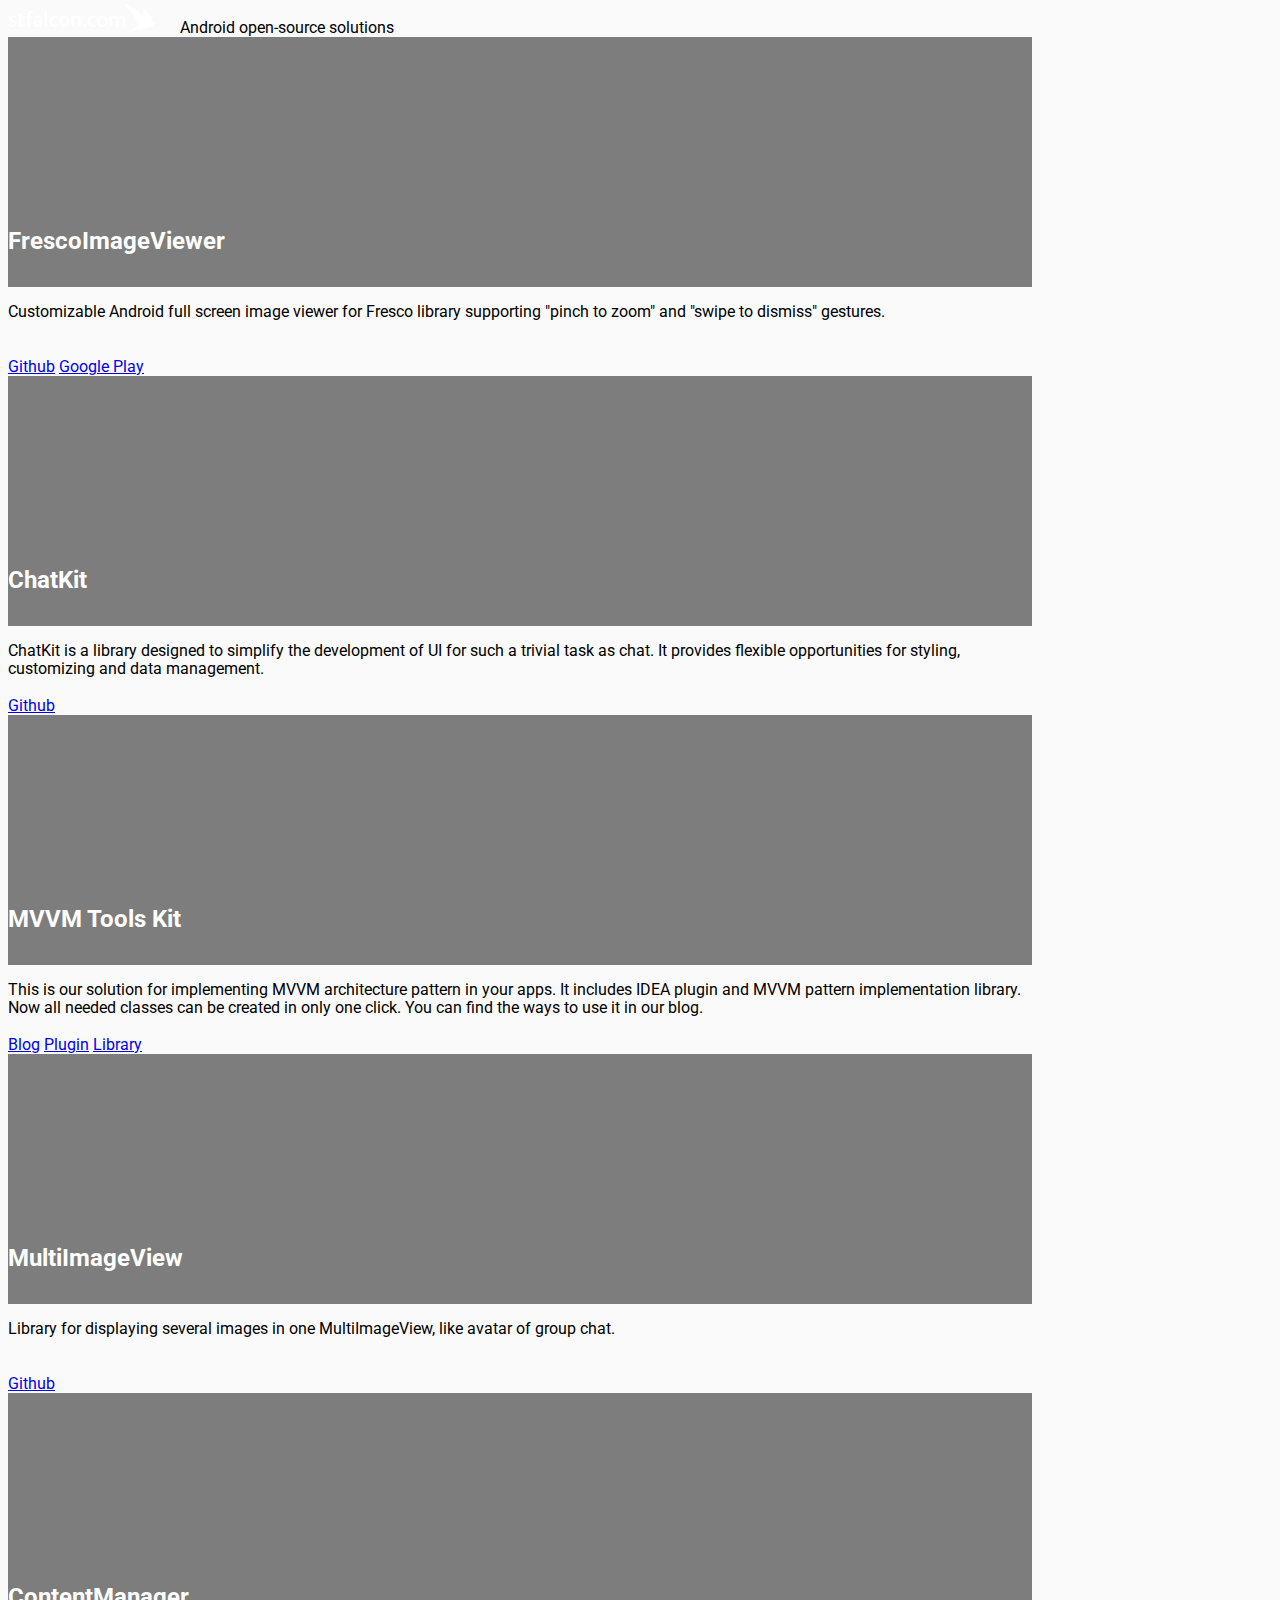
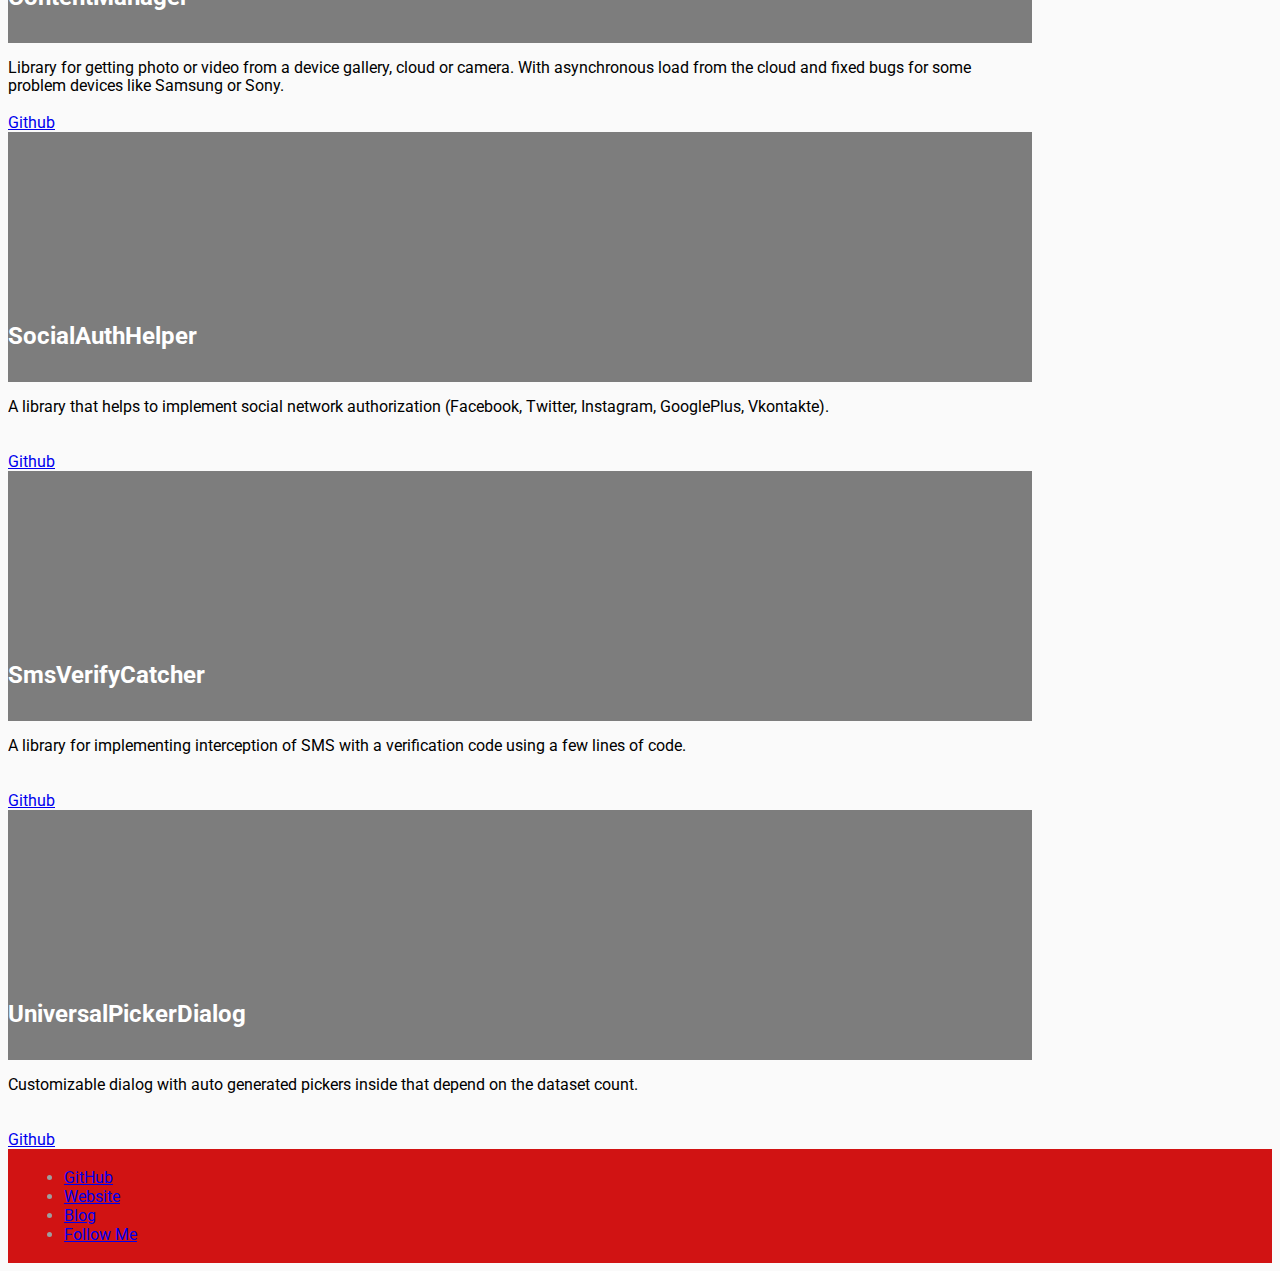
<file: index.html>
<!DOCTYPE html>
<html>
    <head>
        <title>Stfalcon.com studio</title>
        <link rel="icon" type="image/x-icon" href="https://stfalcon.com/favicon.ico">
        <link rel="stylesheet" href="https://fonts.googleapis.com/icon?family=Material+Icons">
        <link rel="stylesheet" href="https://code.getmdl.io/1.2.1/material.indigo-pink.min.css">
        <link href="https://fonts.googleapis.com/css?family=Roboto:regular,bold,italic,thin,light,bolditalic,black,medium&amp;lang=en" rel="stylesheet" type="text/css">
        <link rel="stylesheet" href="styles.css">
        <script defer src="https://code.getmdl.io/1.2.1/material.min.js"></script>
    </head>

    <body>
      <div class="mdl-layout mdl-js-layout mdl-layout--no-drawer-button mdl-layout--fixed-header">
        <header class="mdl-layout__header">
          <div class="mdl-layout__header-row">
            <!-- Title -->
            <img class="responsive_img" src="logo_git.png" height="30">
            <span class="mdl-layout-title">Android open-source solutions</span>
          </div>
          <!-- Tabs -->
          <!-- <div class="mdl-layout__tab-bar mdl-js-ripple-effect">
            <a href="#fixed-tab-1" class="mdl-layout__tab is-active">Android</a>
            <a href="#fixed-tab-3" class="mdl-layout__tab">iOS</a>
            <a href="#fixed-tab-2" class="mdl-layout__tab">Backend</a>
          </div> -->
        </header>
        <main class="mdl-layout__content">
          <section class="mdl-layout__tab-panel is-active" id="fixed-tab-1">
            <div class="page-content">

              <div class="mdl-grid" style="max-width: 1024px;">

                <div class="mdl-cell mdl-cell--4-col">
                  <div class="mdl-card mdl-shadow--2dp">
                      <div class="fresco-viewer mdl-card__title" >
                        <h2 class="mdl-card__title-text">FrescoImageViewer</h2>
                      </div>
                      <div class="mdl-card__supporting-text">
                          <p>Customizable Android full screen image viewer for Fresco library supporting "pinch to zoom" and "swipe to dismiss" gestures.</p>
                      </div>
                      <div class="mdl-card__actions mdl-card--border">
                        <a class="mdl-button mdl-button--colored mdl-js-button mdl-js-ripple-effect" href="https://github.com/stfalcon-studio/FrescoImageViewer" target="_blank">Github</a>
                        <a class="mdl-button mdl-button--colored mdl-js-button mdl-js-ripple-effect" href="https://play.google.com/store/apps/details?id=com.stfalcon.frescoimageviewersample" target="_blank">Google Play</a>
                      </div>
                  </div>
                </div>


                <div class="mdl-cell mdl-cell--8-col">
                  <div class="mdl-card mdl-shadow--2dp">
                      <div class="chat_kit mdl-card__title" >
                          <h2 class="mdl-card__title-text">ChatKit</h2>
                      </div>
                      <div class="mdl-card__supporting-text">
                          <p>ChatKit is a library designed to simplify the development of UI for such a trivial task as chat. It provides flexible opportunities for styling, customizing and data management.</p>
                      </div>
                      <div class="mdl-card__actions mdl-card--border">
                        <a class="mdl-button mdl-button--colored mdl-js-button mdl-js-ripple-effect" href="https://github.com/stfalcon-studio/ChatKit" target="_blank">Github</a>
                      </div>
                  </div>
                </div>

                <div class="mdl-cell mdl-cell--8-col">
                  <div class="mdl-card mdl-shadow--2dp">
                      <div class="mvvm_kit mdl-card__title" >
                          <h2 class="mdl-card__title-text">MVVM Tools Kit</h2>
                      </div>
                      <div class="mdl-card__supporting-text">
                          <p>This is our solution for implementing MVVM architecture pattern in your apps. It includes IDEA plugin and MVVM pattern implementation library. Now all needed classes can be created in only one click. You can find the ways to use it in our blog.</p>
                      </div>
                      <div class="mdl-card__actions mdl-card--border">
                        <a class="mdl-button mdl-button--colored mdl-js-button mdl-js-ripple-effect" href="https://stfalcon.com/ru/blog/post/android-mvvm" target="_blank">Blog</a>
                        <a class="mdl-button mdl-button--colored mdl-js-button mdl-js-ripple-effect" href="https://plugins.jetbrains.com/plugin/9325" target="_blank">Plugin</a>
                        <a class="mdl-button mdl-button--colored mdl-js-button mdl-js-ripple-effect" href="https://github.com/stfalcon-studio/AndroidMvvmHelper" target="_blank">Library</a>
                      </div>
                  </div>
                </div>

                <div class="mdl-cell mdl-cell--4-col">
                  <div class="mdl-card mdl-shadow--2dp">
                      <div class="multi-image-view mdl-card__title" >
                          <h2 class="mdl-card__title-text">MultiImageView</h2>
                      </div>
                      <div class="mdl-card__supporting-text">
                          <p>Library for displaying several images in one MultiImageView, like avatar of group chat.</p>
                      </div>
                      <div class="mdl-card__actions mdl-card--border">
                        <a class="mdl-button mdl-button--colored mdl-js-button mdl-js-ripple-effect" href="https://github.com/stfalcon-studio/MultiImageView" target="_blank">Github</a>
                      </div>
                  </div>
                </div>

                <div class="mdl-cell mdl-cell--6-col">
                  <div class="mdl-card mdl-shadow--2dp">
                      <div class="content-manager mdl-card__title" >
                          <h2 class="mdl-card__title-text">ContentManager</h2>
                      </div>
                      <div class="mdl-card__supporting-text">
                          <p>Library for getting photo or video from a device gallery, cloud or camera. With asynchronous load from the cloud and fixed bugs for some problem devices like Samsung or Sony.</p>
                      </div>
                      <div class="mdl-card__actions mdl-card--border">
                        <a class="mdl-button mdl-button--colored mdl-js-button mdl-js-ripple-effect" href="https://github.com/stfalcon-studio/ContentManager" target="_blank">Github</a>
                      </div>
                  </div>
                </div>

                <div class="mdl-cell mdl-cell--6-col">
                  <div class="mdl-card mdl-shadow--2dp">
                      <div class="auth-helper mdl-card__title" >
                          <h2 class="mdl-card__title-text">SocialAuthHelper</h2>
                      </div>
                      <div class="mdl-card__supporting-text">
                          <p>A library that helps to implement social network authorization (Facebook, Twitter, Instagram, GooglePlus, Vkontakte).</p>
                      </div>
                      <div class="mdl-card__actions mdl-card--border">
                            <a class="mdl-button mdl-button--colored mdl-js-button mdl-js-ripple-effect" href="https://github.com/stfalcon-studio/SocialAuthHelper" target="_blank">Github</a>
                      </div>
                  </div>
                </div>

                <div class="mdl-cell mdl-cell--4-col">
                  <div class="mdl-card mdl-shadow--2dp">
                      <div class="sms-catcher mdl-card__title" >
                          <h2 class="mdl-card__title-text">SmsVerifyCatcher</h2>
                      </div>
                      <div class="mdl-card__supporting-text">
                          <p>A library for implementing interception of SMS with a verification code using a few lines of code.</p>
                      </div>
                      <div class="mdl-card__actions mdl-card--border">
                            <a class="mdl-button mdl-button--colored mdl-js-button mdl-js-ripple-effect" href="https://github.com/stfalcon-studio/SmsVerifyCatcher" target="_blank">Github</a>
                      </div>
                  </div>
                </div>

                <div class="mdl-cell mdl-cell--4-col">
                  <div class="mdl-card mdl-shadow--2dp">
                      <div class="picker-dialog mdl-card__title" >
                          <h2 class="mdl-card__title-text">UniversalPickerDialog</h2>
                      </div>
                      <div class="mdl-card__supporting-text">
                          <p>Customizable dialog with auto generated pickers inside that depend on the dataset count.</p>
                      </div>
                      <div class="mdl-card__actions mdl-card--border">
                        <a class="mdl-button mdl-button--colored mdl-js-button mdl-js-ripple-effect" href="https://github.com/stfalcon-studio/UniversalPickerDialog" target="_blank">Github</a>
                      </div>
                  </div>
                </div>

              </div>
            </div>
          </section>
          <!-- <section class="mdl-layout__tab-panel" id="fixed-tab-2">
            <div class="page-content"> iOS content goes here </div>
          </section>
          <section class="mdl-layout__tab-panel" id="fixed-tab-3">
            <div class="page-content">  Backend content goes here </div>
          </section> -->
        </main>
        <footer class="mini-footer">
          <div class="mdl-mini-footer__left-section">
            <ul class="mdl-mini-footer__link-list">
              <li><a href="https://github.com/stfalcon-studio">GitHub</a></li>
              <li><a href="https://stfalcon.com/">Website</a></li>
              <li><a href="https://stfalcon.com/en/blog">Blog</a></li>
                <li><a href="https://github.com/gmonu">Follow Me</a></li>
            </ul>
          </div>
        </footer>
      </div>

    </body>

</html>
</file>
<file: styles.css>
body {
  font-family: 'Roboto', 'Helvetica', 'Arial', sans-serif !important;
  background-color: #FAFAFA;
}

.mdl-card {
  width: auto;
}

.mdl-layout-title {
  margin-left:20px;
}

.responsive_img {
  margin-top:-5px;
}

.mdl-card__title {
  color:#fff;
  position: relative;
  height: 250px;
}

.mini-footer {
  color: #9e9e9e;
  background-color: #d11313;
  padding: 3px 16px;
}

.mdl-card__title:after {
  content:"";
  position: absolute;
  width: 100%;
  height: 100%;
  background: #000;
  top:0;
  left:0;
  opacity:.5;
}

.mdl-card__title-text {
  position: absolute;
  z-index: 2;
  bottom: 12px;
}

.mdl-card__supporting-text p{
  overflow: hidden;
  text-overflow: ellipsis;
  display: -webkit-box;
   -webkit-box-orient: vertical;
   -webkit-line-clamp: 3; /* number of lines to show */
   line-height: 18px;        /* fallback */
   max-height: 54px;       /* fallback */
  min-height: 54px;
   margin-bottom: 0;
}

.mvvm_kit {
    background: url('https://stfalcon.com/uploads/images/586bc9ea08a59.png') center / cover;
}

.chat_kit {
    background: url('https://github.com/stfalcon-studio/ChatKit/raw/master/images/HEADER.jpg') center / cover;
}

.multi-image-view {
    background: url('https://camo.githubusercontent.com/d29a4e2a0dc99b1a114f43fb201e1080e6aaa462/687474703a2f2f692e696d6775722e636f6d2f5334516f4b56422e676966') center / cover;
}

.fresco-viewer {
    background: url('https://github.com/stfalcon-studio/FrescoImageViewer/raw/master/images/fresco_image_viewer_demo.gif') center / cover;
}

.content-manager {
    background: url('https://socialmediaimpact.com/wp-content/uploads/2014/01/Mobile-Marketing2.jpg') center / cover;
}

.picker-dialog {
    background: url('https://github.com/stfalcon-studio/UniversalPickerDialog/raw/master/images/picker_dialog_demo.gif') center / cover;
}

.auth-helper {
    background: url('https://qph.ec.quoracdn.net/main-qimg-dc65ab5fde59d6f66cd88bcf89a6791a?convert_to_webp=true') center / cover;
}

.sms-catcher {
    background: url('https://camo.githubusercontent.com/64fdbaf413bcb5dc688e6112fee2353535008870/687474703a2f2f692e696d6775722e636f6d2f374b7a7a6b357a2e676966') center / cover;
}
</file>
